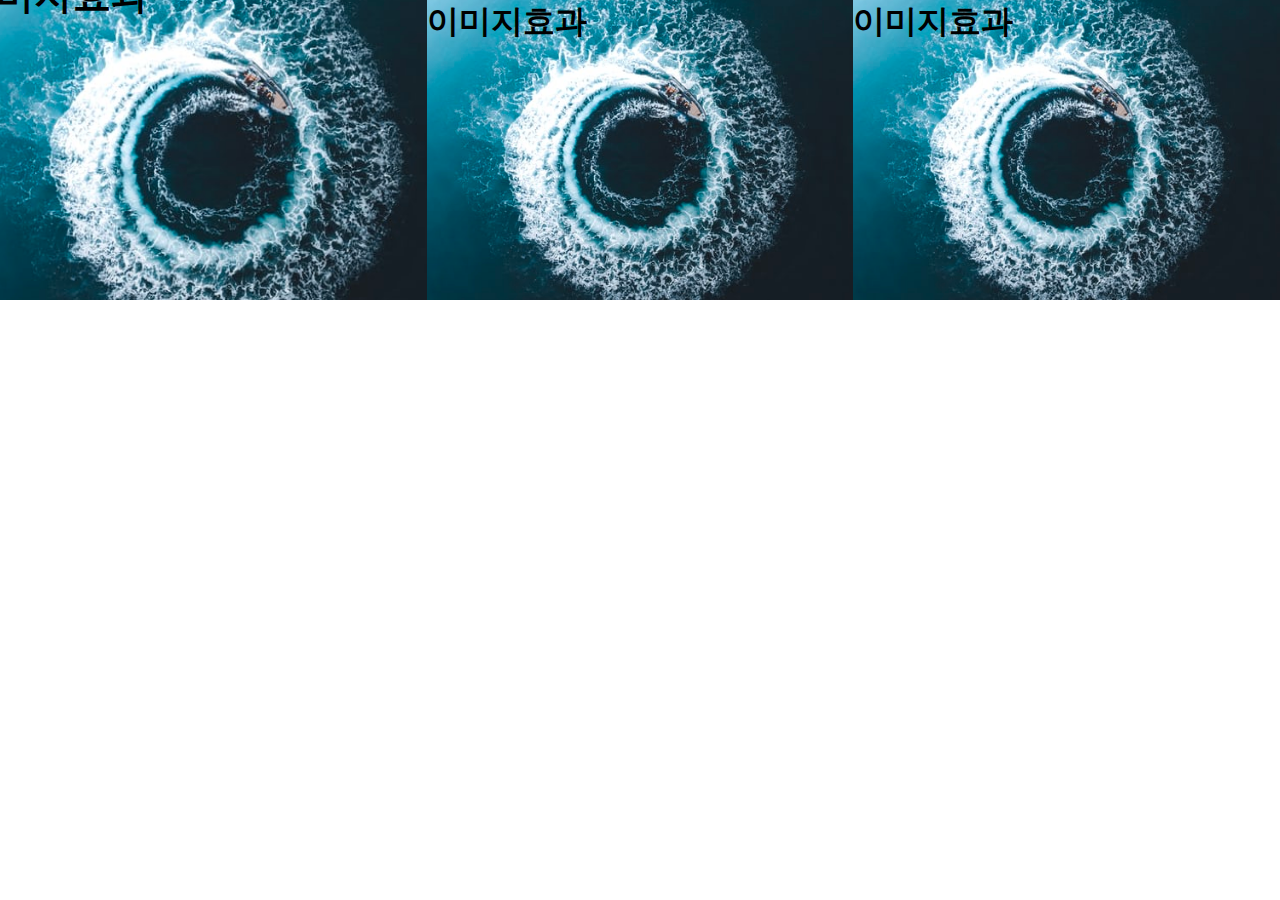
<file: 자동차사이트 제작/독수리/index.html>
<!DOCTYPE html>
<html lang="en">
<head>
    <meta charset="UTF-8">
    <meta name="viewport" content="width=device-width, initial-scale=1.0">
    <title>Document</title>
    <style>
        *{margin: 0; padding: 0;}
        .flow{
            display: flex;
        }
        .bg{
            width: 100%;
            height: 300px;
            background: url(images/img2.jpg);
            background-position: center;
            background-size: cover;
            background-repeat: no-repeat;
            transition: all .5s;
        }
        .bg-box{
            width: 33.33%;
            overflow: hidden;
        }
        .bg:hover{
            transform: scale(1.2);
        }
    </style>
</head>
<body>
    <div class="flow">
        <div class="bg-box">
            <div class="bg">
                <h1>이미지효과</h1>
            </div>
        </div>
        <div class="bg-box">
            <div class="bg">
                <h1>이미지효과</h1>
            </div>
        </div>
        <div class="bg-box">
            <div class="bg">
                <h1>이미지효과</h1>
            </div>
        </div>
    </div>
</body>
</html>
</file>
